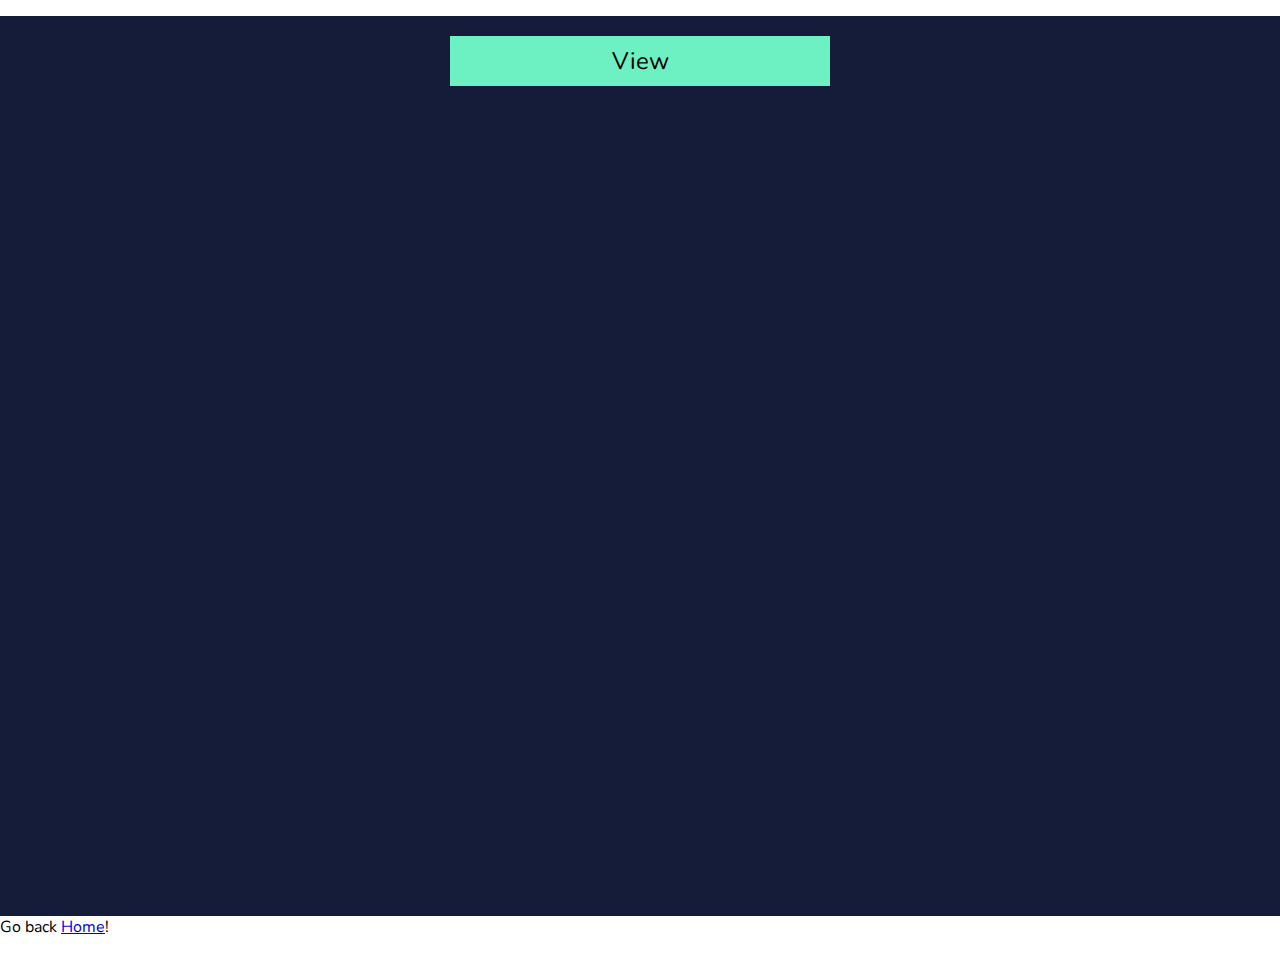
<file: html/adding-event-handlers.html>
<!DOCTYPE html>
<!DOCTYPE html>
<html lang="en">
  <head>
    <meta charset="UTF-8" />
    <meta http-equiv="X-UA-Compatible" content="IE=edge" />
    <meta name="viewport" content="width=device-width, initial-scale=1.0" />
    <link rel="stylesheet" href="../css/adding-event-handlers.css" />
    <link
      href="https://fonts.googleapis.com/css?family=Nunito"
      rel="stylesheet"
    />
    <title>Adding Event Handlers</title>
  </head>
  <body>
    <section id="container">
      <button id="view-button">View</button>
      <img src="../img/codey.svg" alt="codey" id="codey" />
      <button id="close-button">Close</button>
    </section>
    <footer>
      <p>Go back <a href="../index.html">Home</a>!</p>
    </footer>
    <script src="../js/adding-event-handlers.js"></script>
  </body>
</html>
</file>
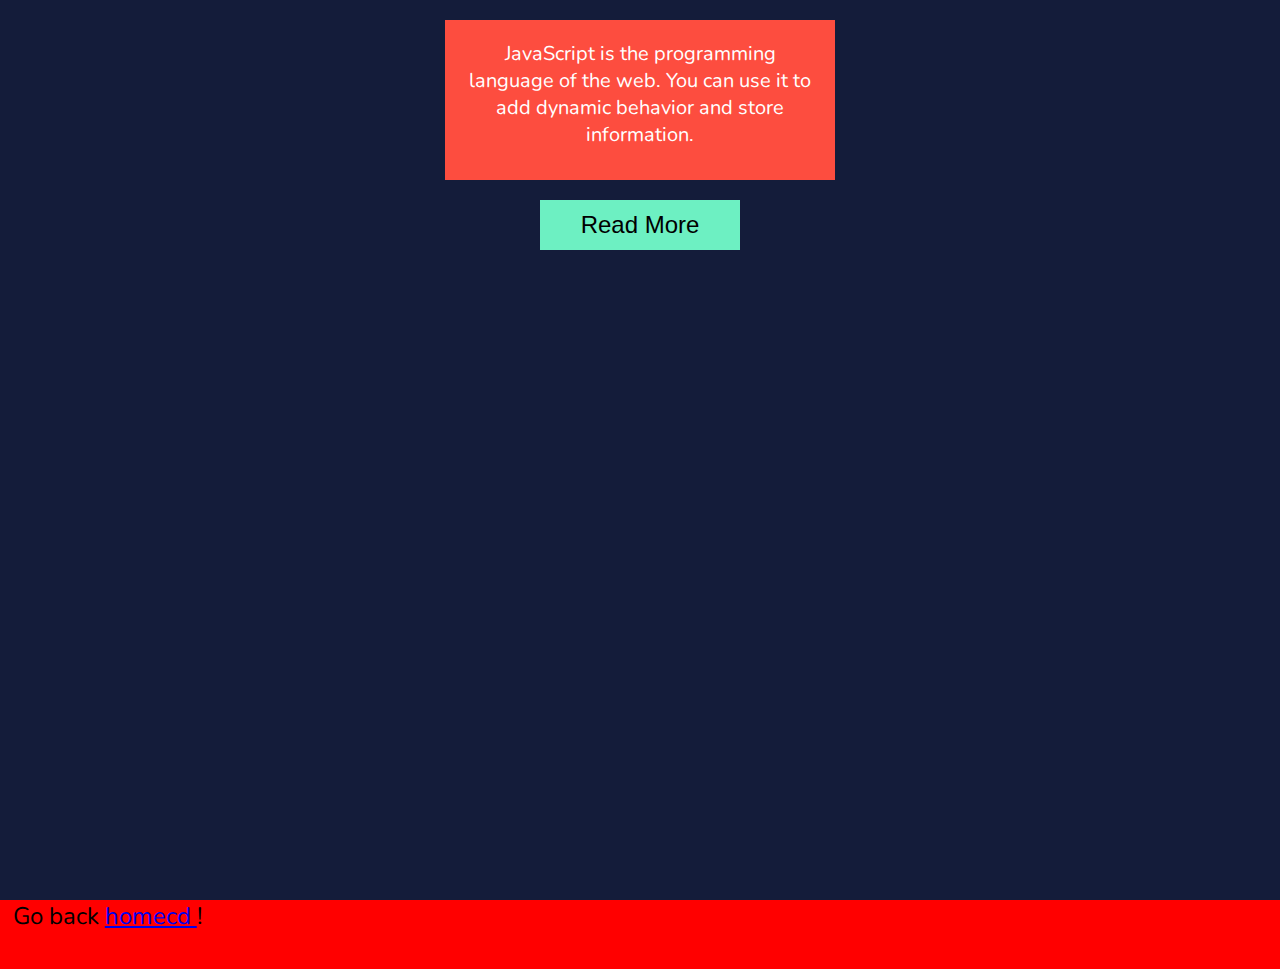
<file: html/event-handler-registration-again.html>
<!DOCTYPE html>
<html lang="en">
  <head>
    <meta charset="UTF-8" />
    <link rel="stylesheet" href="../css/event-handler-registration-again.css" />
    <link
      href="https://fonts.googleapis.com/css?family=Nunito"
      rel="stylesheet"
    />
    <title>Event Handler Registration again</title>
  </head>

  <body>
    <section id="container">
      <p id="info">
        JavaScript is the programming language of the web. You can use it to add
        dynamic behavior and store information.
      </p>
      <p id="more-info">
        JavaScript can also handle requests and responses on a website. It's a
        great language to master for front-end and back-end web development.
      </p>
      <button id="read-more">Read More</button>
    </section>
    <footer>
      <p>Go back <a href="../index.html">homecd </a>!</p>
    </footer>
    <script src="../js/event-handler-registration-again.js"></script>
  </body>
</html>
</file>
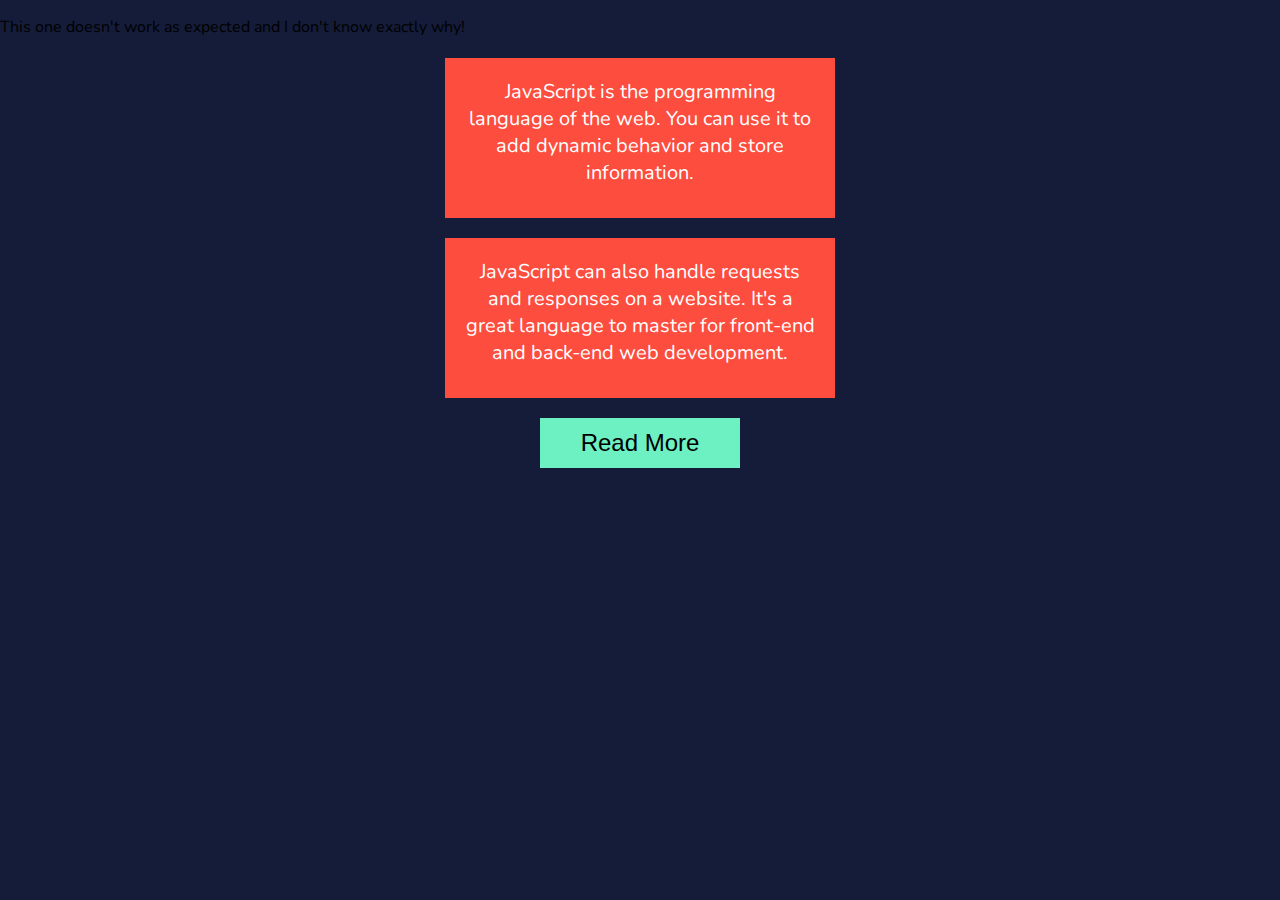
<file: html/event-handler-registration.html>
<!DOCTYPE html>
<html lang="en">
  <head>
    <meta charset="UTF-8" />
    <link rel="stylesheet" href="../css/event-handler-registration.css" />
    <link
      href="https://fonts.googleapis.com/css?family=Nunito"
      rel="stylesheet"
    />
  </head>

  <body>
    <section id="container">
      <p>This one doesn't work as expected and I don't know exactly why!</p>
      <p id="info">
        JavaScript is the programming language of the web. You can use it to add
        dynamic behavior and store information.
      </p>
      <p id="more-info">
        JavaScript can also handle requests and responses on a website. It's a
        great language to master for front-end and back-end web development.
      </p>
      <button id="read-more">Read More</button>
    </section>
    <script src="../js/event-handler-registration.js"></script>
  </body>
</html>
</file>
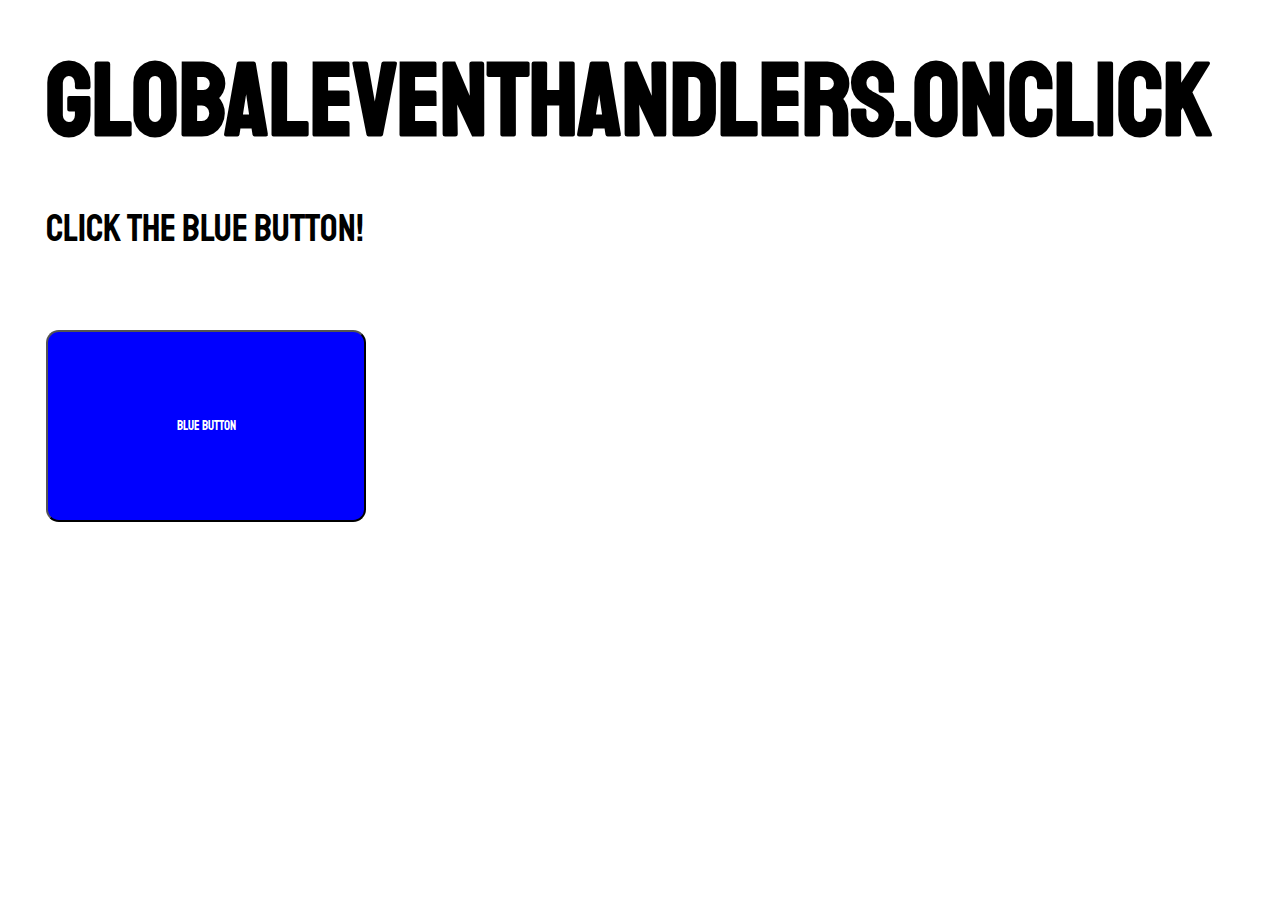
<file: html/onclick.html>
<html>
  <head>
    <title>GlobalEventHandlers.onclick</title>
    <link rel="stylesheet" href="../css/onclick.css" />
    <link rel="preconnect" href="https://fonts.gstatic.com" />
    <link
      href="https://fonts.googleapis.com/css2?family=Averia+Serif+Libre:ital,wght@0,400;0,700;1,300;1,400&family=Inconsolata:wght@200;300;400;500;600;700;800;900&family=Playfair+Display:ital,wght@0,400;0,500;0,600;0,700;0,800;0,900;1,400;1,500;1,600;1,700;1,800;1,900&display=swap"
      rel="stylesheet"
    />
    <link rel="preconnect" href="https://fonts.gstatic.com" />
    <link
      href="https://fonts.googleapis.com/css2?family=Inknut+Antiqua:wght@300;400;500;600;700;800;900&family=UnifrakturCook:wght@700&family=UnifrakturMaguntia&display=swap"
      rel="stylesheet"
    />
    <link rel="preconnect" href="https://fonts.gstatic.com" />
    <link
      href="https://fonts.googleapis.com/css2?family=Staatliches&display=swap"
      rel="stylesheet"
    />
    <link rel="preconnect" href="https://fonts.gstatic.com" />
    <link
      href="https://fonts.googleapis.com/css2?family=Raleway&family=Staatliches&display=swap"
      rel="stylesheet"
    />
  </head>

  <body>
    <h1>GlobalEventHandlers.onclick</h1>
    <div>
      <p id="p">Click the blue button!</p>
      <button id="bio">Blue button</button>
    </div>
  </body>
  <script src="../js/onclick.js"></script>
</html>
</file>
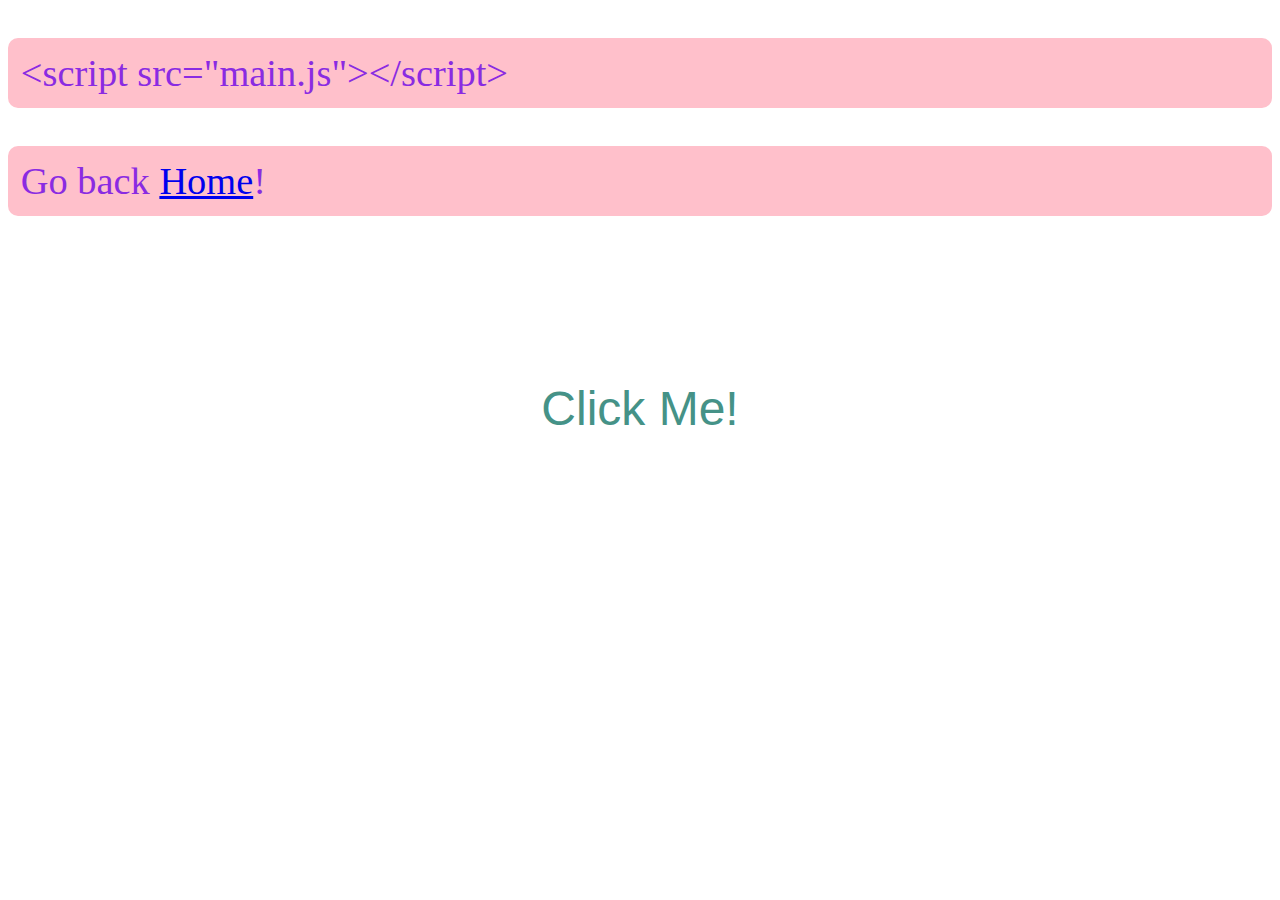
<file: html/the-src-attribute.html>
<!DOCTYPE html>
<html>
  <head>
    <link rel="stylesheet" href="../css/the-src-attribute.css" />
    <!-- Add your script tag here -->
    <script src="../js/the-src-attribute.js"></script>
  </head>

  <body onclick="newStyle();">
    <header>
      <h3>&#x3C;script src=&#x22;main.js&#x22;&#x3E;&#x3C;/script&#x3E;</h3>
    </header>
    <main>
      <p class="centered" id="logo">Click Me!</p>
    </main>
    <h3>Go back <a href="../index.html">Home</a>!</h3>
  </body>
</html>
</file>
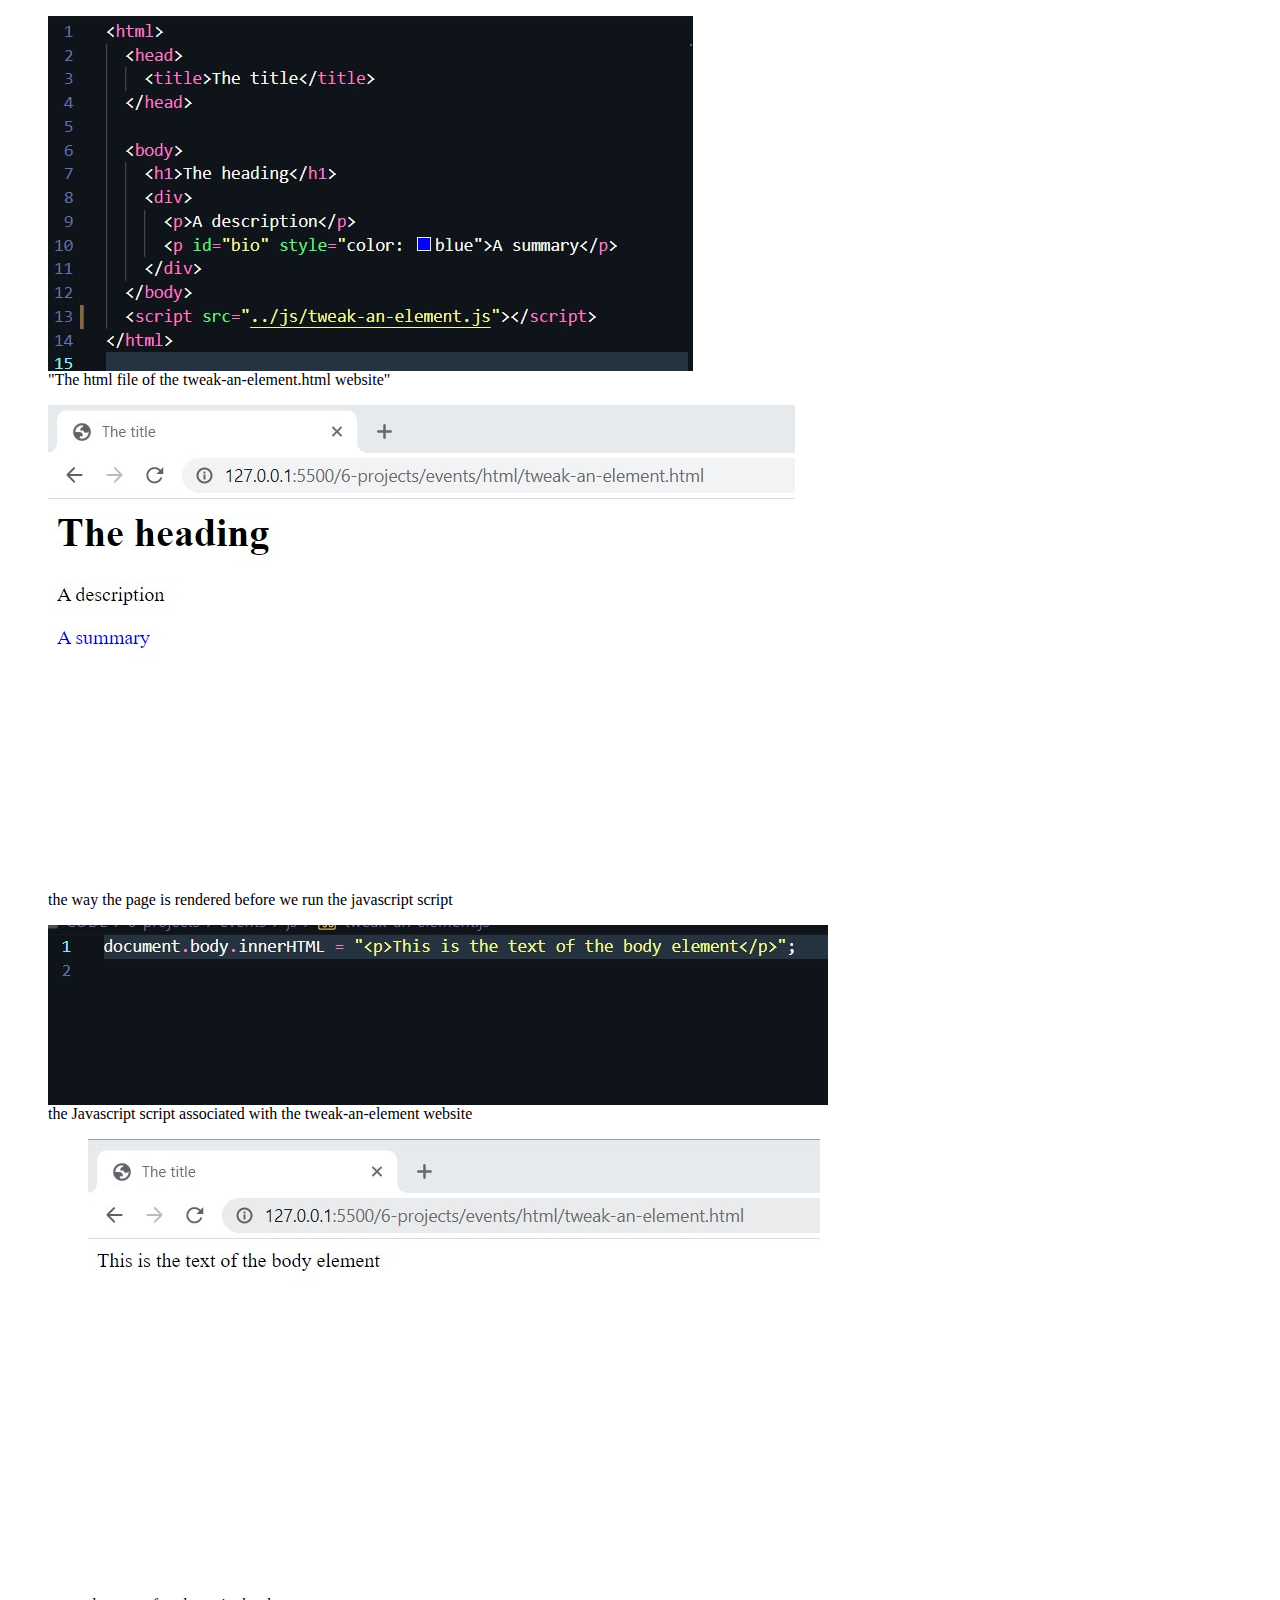
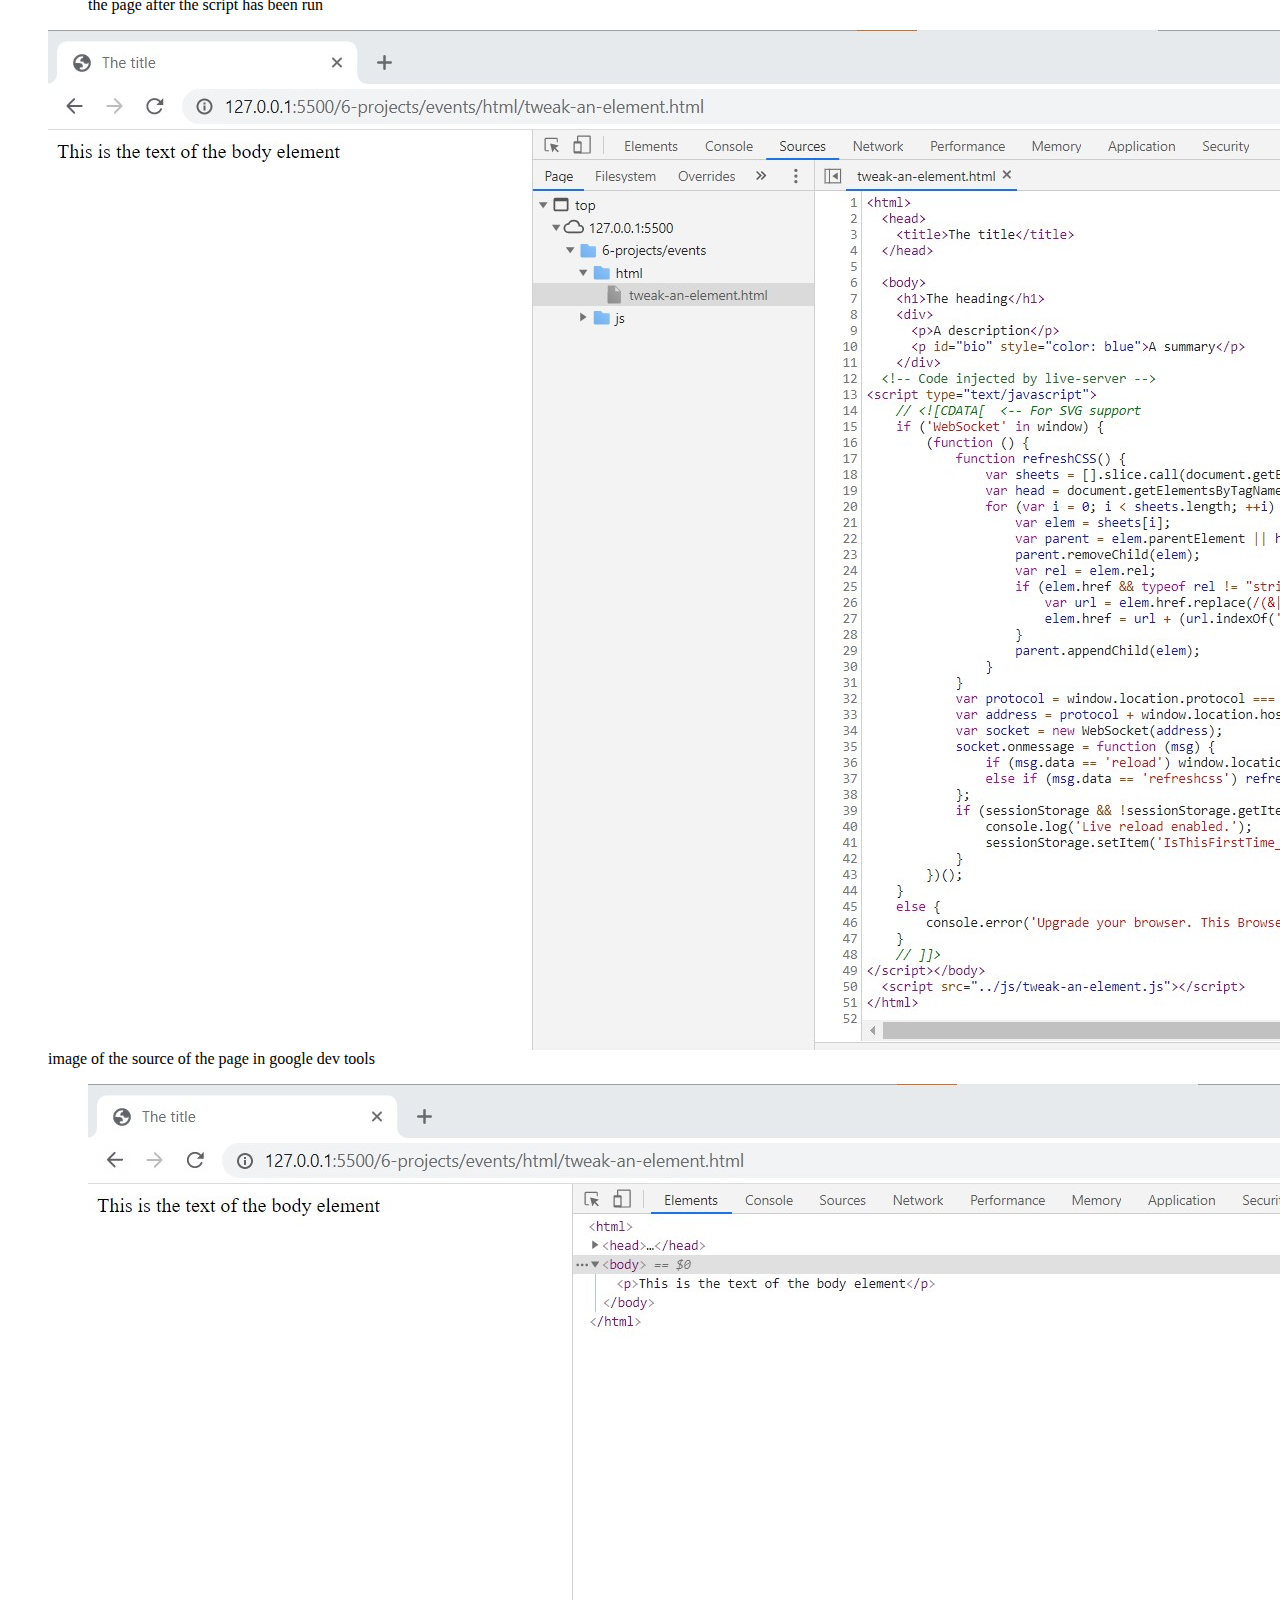
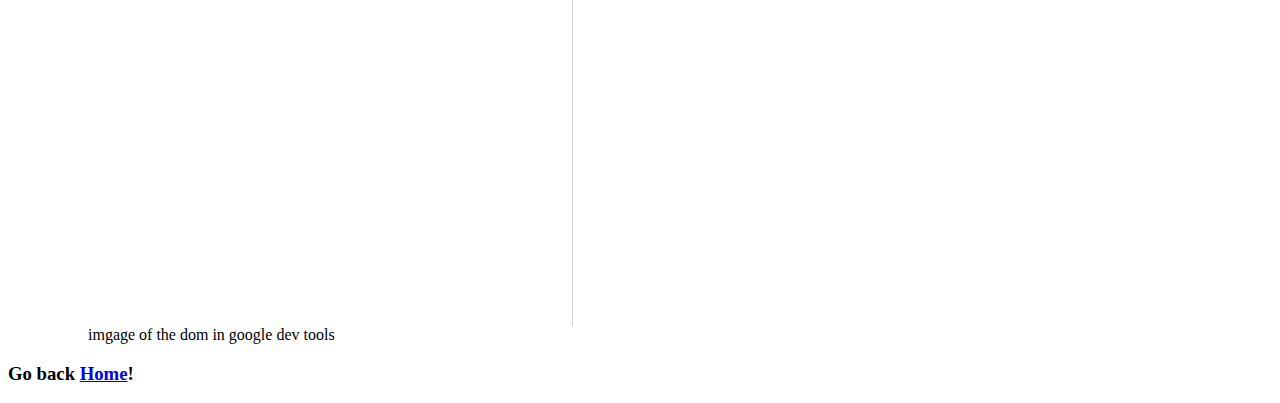
<file: html/tweak-an-element-behind-the-scene.html>
<html>
  <head>
    <title>The title</title>
  </head>

  <body>
    <figure>
      <img
        src="../img/HTML.JPG"
        alt="The html file of the tweak-an-element.html website"
      />
      <figcaption>
        "The html file of the tweak-an-element.html website"
      </figcaption>
    </figure>
    <figure>
      <img
        src="../img/page-before-script.jpg"
        alt="the way the page is rendered before we run the javascript script"
      />
      <figcaption>
        the way the page is rendered before we run the javascript script
      </figcaption>
    </figure>
    <figure>
      <img
        src="../img/JS.jpg"
        alt="the Javascript script associated with the tweak-an-element website"
      />
      <figcaption>
        the Javascript script associated with the tweak-an-element website
      </figcaption>
      <figure>
        <img
          src="../img/page-after-script.jpg"
          alt="the page after the script has been run"
        />
        <figcaption>the page after the script has been run</figcaption>
      </figure>
    </figure>
    <figure>
      <img
        src="../img/google-dev-tool-source.jpg"
        alt="image of the source of the page in google dev tools"
      />
      <figcaption>
        image of the source of the page in google dev tools
      </figcaption>
      <figure>
        <img
          src="../img/google-dev-tool-the-dom.jpg"
          alt="imgage of the dom in google dev tools"
        />
        <figcaption>imgage of the dom in google dev tools</figcaption>
      </figure>
    </figure>
    <h3>Go back <a href="../index.html">Home</a>!</h3>
  </body>
</html>
</file>
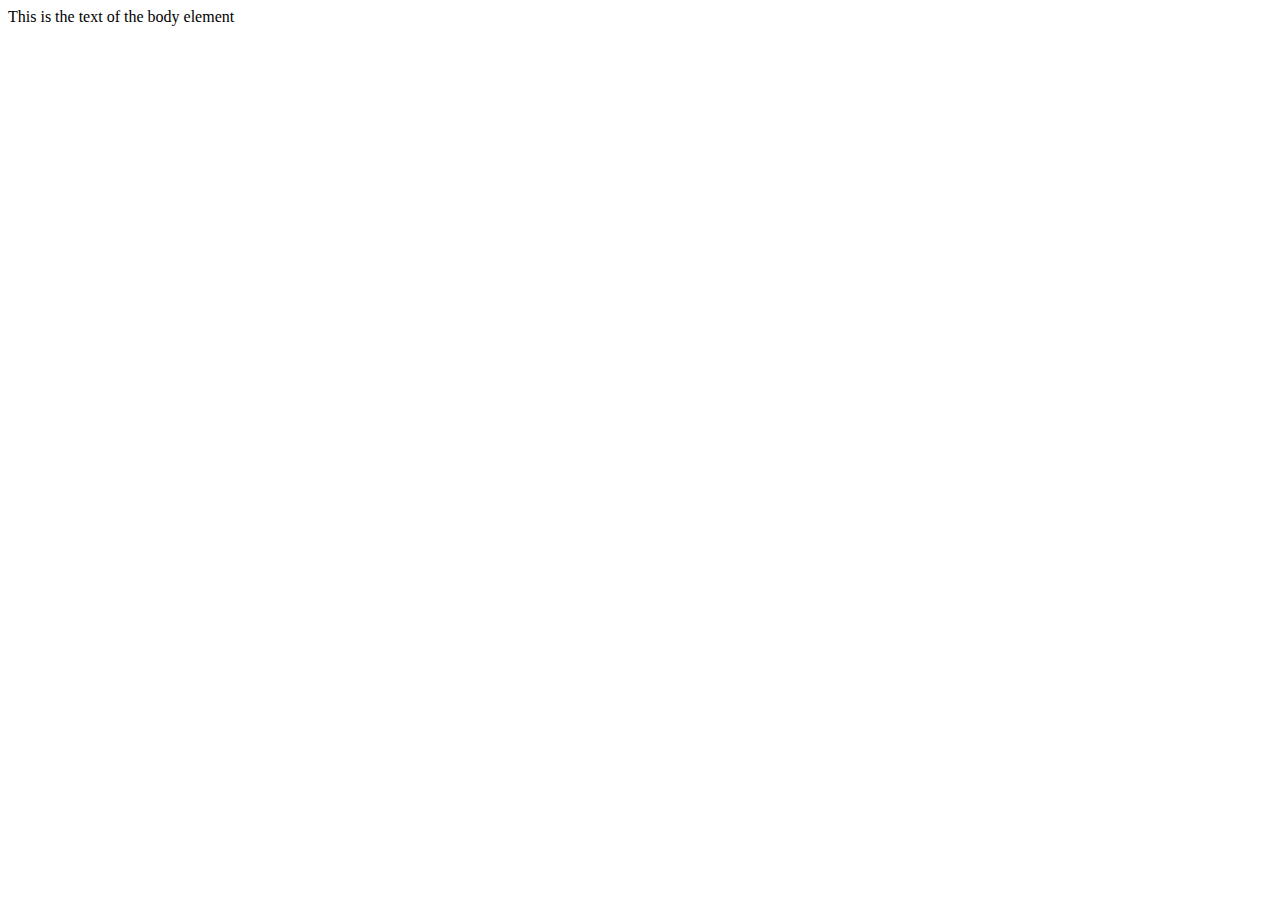
<file: html/tweak-an-element.html>
<html>
  <head>
    <title>The title</title>
  </head>

  <body>
    <h1>The heading</h1>
    <div>
      <p>A description</p>
      <p id="bio" style="color: blue">A summary</p>
    </div>
  </body>
  <script src="../js/tweak-an-element.js"></script>
</html>
</file>
<file: css/adding-event-handlers.css>
body {
  margin: 0;
  padding: 0;
  font-family: "Nunito";
}
#container {
  background: #141c3a;
  margin: 0;
  width: 100vw;
  height: 100vh;

  display: block;
  float: left;
}
#view-button {
  background-color: #6df0c2;
  font-family: "Nunito";
  font-size: 24px;

  width: 380px;
  height: 50px;
  border: none;

  margin: 0 auto;
  margin-top: 20px;
  margin-bottom: 20px;

  cursor: pointer;

  display: block;
}
#codey {
  width: 200px;
  margin: 0 auto;

  display: none;
}
#close-button {
  background-color: #fd4d3f;
  font-family: "Nunito";
  font-size: 24px;

  width: 380px;
  height: 50px;
  border: none;
  margin: 0 auto;
  margin-top: 20px;

  cursor: pointer;
  display: none;
}
</file>
<file: css/event-handler-registration-again.css>
body {
  margin: 0;
  padding: 0;
  font-family: "Nunito";
}

footer {
  background: red;
  font-size: 24px;
  padding: 1vw;
}
#container {
  background: #141c3a;
  margin: 0;

  width: 100vw;
  height: 100vh;

  display: block;
  float: left;
}
#read-more {
  font-size: 24px;
  background-color: #6df0c2;
  margin: 0 auto;
  margin-top: 20px;
  margin-bottom: 20px;

  width: 200px;
  height: 50px;

  border: none;
  display: block;
}
#info,
#more-info {
  background-color: #fd4d3f;
  display: block;
  margin: 0 auto;
  width: 350px;
  height: 120px;
  padding: 20px;
  font-size: 20px;
  text-align: center;
  display: block;

  color: white;
  margin-top: 20px;
}
#more-info {
  display: none;
}
</file>
<file: css/event-handler-registration.css>
body {
  margin: 0;
  padding: 0;
  font-family: "Nunito";
}
#container {
  background: #141c3a;
  margin: 0;
  display: block;
  float: left;
  width: 100vw;
  height: 100vh;
}
#read-more {
  width: 200px;
  height: 50px;
  font-size: 24px;
  border: none;
  display: block;
  background-color: #6df0c2;
  margin: 0 auto;
  margin-top: 20px;
  margin-bottom: 20px;
}
#info,
#more-info {
  display: block;
  margin: 0 auto;
  width: 350px;
  height: 120px;
  padding: 20px;
  font-size: 20px;
  text-align: center;
  display: block;
  background-color: #fd4d3f;
  color: white;
  margin-top: 20px;
}
#more-info {
  display: none;
}
</file>
<file: css/onclick.css>
p {
  font-family: "Inknut Antiqua", serif;
  font-family: "Raleway", sans-serif;
  font-family: "Staatliches", cursive;
  font-size: 3vw;
  margin: 3vw;
  /* background-color: tomato; */
  /* padding: 2vw; */
  /* border-radius: 1vw; */
  /* width: 20%; */
  /* border: pink solid 3px; */
}

button {
  font-family: "Inknut Antiqua", serif;
  font-family: "Raleway", sans-serif;
  font-family: "Staatliches", cursive;

  height: 15vw;
  width: 25vw;
  border-radius: 1vw;
  margin: 3vw;
}

h1 {
  color: black;
  font-size: 8vw;
  margin: 3vw;

  font-family: "UnifrakturCook", cursive;
  font-family: "Staatliches", cursive;
  /* font-family: "UnifrakturMaguntia", cursive; */
}
</file>
<file: css/the-src-attribute.css>
body {
  background-color: white;
  font-family: "Raleway", sans-serif;
}

img {
  display: block;
  margin-left: auto;
  margin-right: auto;
  length: 300px;
  width: 700px;
}

.container {
  position: relative;
  text-align: center;
  color: white;
}

.centered {
  position: absolute;
  top: 40%;
  left: 50%;
  transform: translate(-50%, -50%);
  font-size: 3em;
  color: #459287;
}

button {
  height: 40px;
  width: 160px;
  font-size: 18px;
  color: white;
  background-color: #2c5e62;
  border-radius: 8px;
}

p {
  text-align: center;
}

h3 {
  color: whitesmoke;
  color: blueviolet;
  background-color: pink;
  font-family: "Averia Serif Libre", cursive;
  font-family: "Inconsolata", monospace;
  font-family: "Playfair Display", serif;
  font-size: 3vw;
  padding: 1vw;
  font-weight: 400;
  border-radius: 10px;
}
</file>
